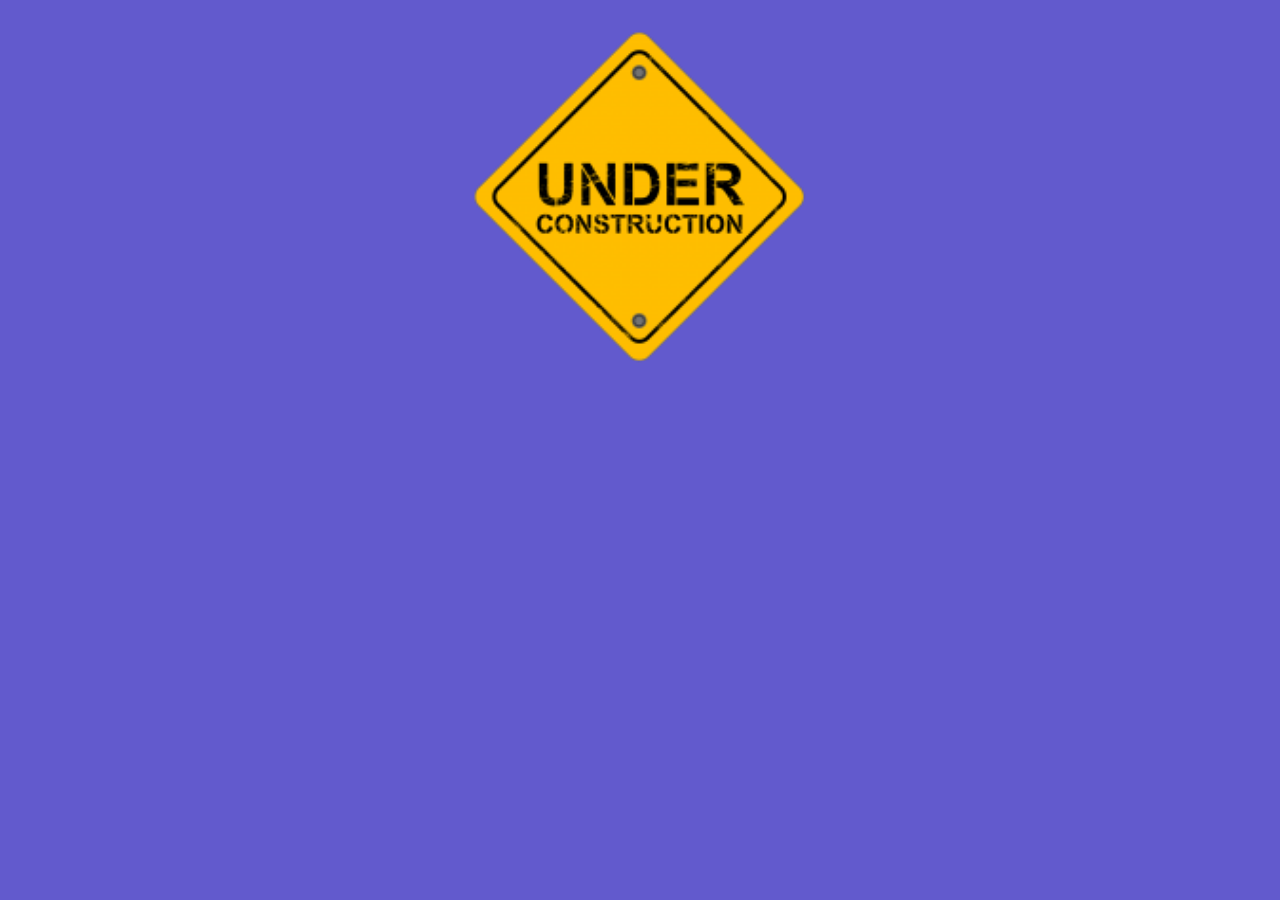
<file: index.html>
<!DOCTYPE html>
<html lang="en">

    <head>
        <link rel="stylesheet" href="style.css">
        <title>Under Construction</title>
        <meta charset="utf-8">
        <meta name="viewport" content="width=device-width, initial-scale=1.0"/>
    </head>

    <body>
        <img class="construction" src="construction.png">
    </body>

</html>
</file>
<file: style.css>
h1, h2 {
  text-align: center;
}
body {
    background-color: #625acd;
}
h1, h2, p {
  font-family: Cambria, Cochin, Georgia, Times, 'Times New Roman', serif;
  font-size: large;
}

.p1 {
  margin-left:auto;
  margin-right:auto;
  padding:5px;
  text-align: center; 
  background-color: #756dd6;
  border: black solid thin;
}

canvas {
  margin-right: 25%;
  margin-left: 25%;
  border: white solid thin;
  background-color: #002131;
  display: flex;
  width: 50%;
}

.img2 {
  background-image: url(snow.gif);
  text-align: center;
}

.cakeimg {
  width:25%;
  vertical-align:top;
}

div.scroll-container {
  background-color: #003603;
  overflow: auto;
  white-space: nowrap;
  padding: 10px;
}

div.scroll-container img {
  width:350px;
  height:350px;
  vertical-align: top;
  border: black solid thick;
  margin: auto 3px;
}


.construction {
  display: block;
  margin: auto;
  width: 30%;
}
</file>
